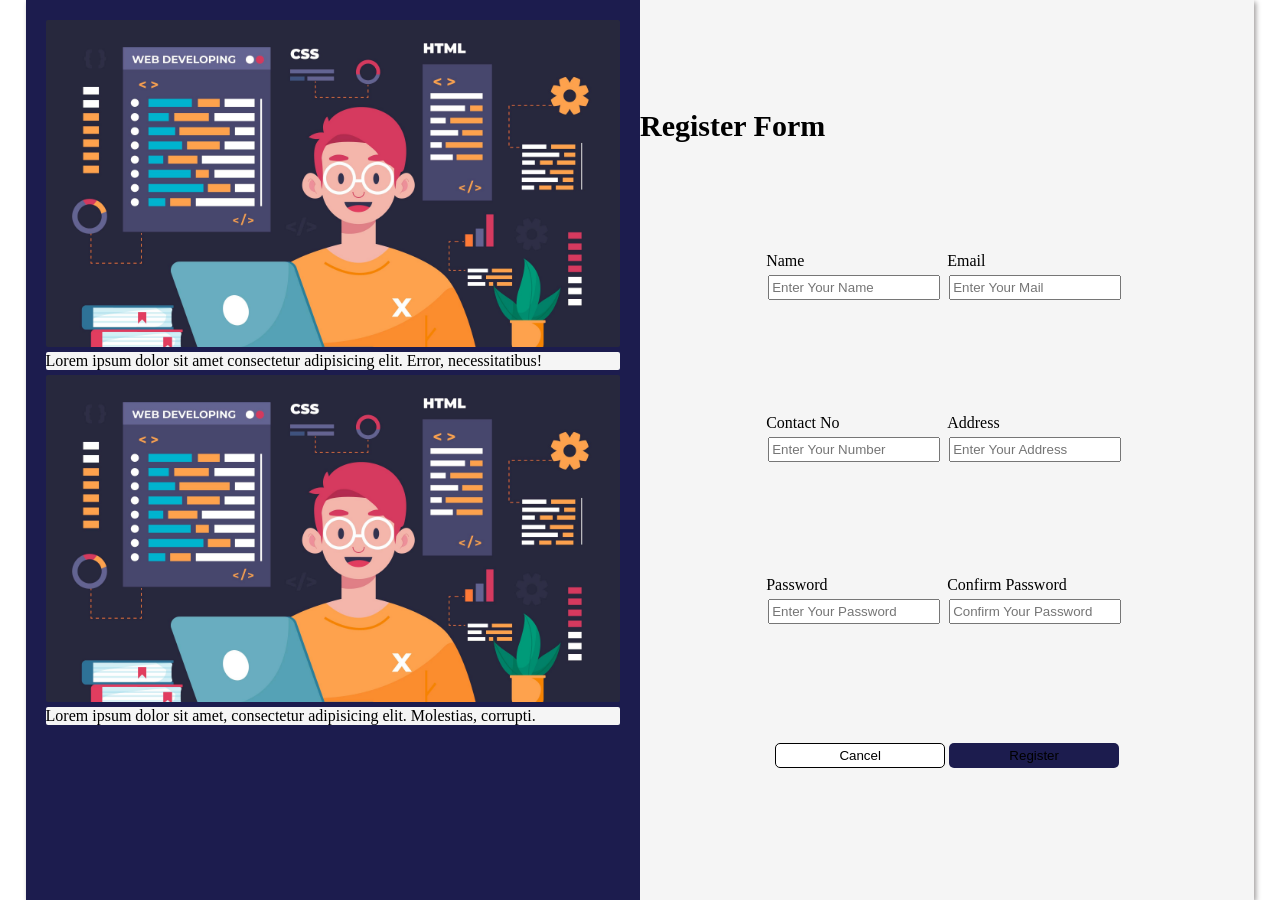
<file: index.html>
<!DOCTYPE html>
<html lang="en">
<head>
    <meta charset="UTF-8">
    <meta name="viewport" content="width=device-width, initial-scale=1.0">
    <title>Register Form</title>
    <link rel="stylesheet" href="style.css">
</head>
<body>
    <div class="container">
        <div class="item" id="item1">
            <div class="imgdiv">
                
            </div>
            <p>Lorem ipsum dolor sit amet consectetur adipisicing elit. Error, necessitatibus!</p>
            <div class="imgdiv">
                
            </div>
            <p>Lorem ipsum dolor sit amet, consectetur adipisicing elit. Molestias, corrupti.  </p>
        </div>
        
        <div class="item" id="item2">
            <h1>Register Form</h1>
           <div class="subdiv">
            <div>
                <span>Name</span>
                 <input type="text" placeholder="Enter Your Name">
               </div>
               <div>
                <span>Email</span> 
                <input type="email" placeholder="Enter Your Mail">
               </div>
           </div>
           <div class="subdiv">
            <div>
                <span>Contact No</span>
                <input type="text" placeholder="Enter Your Number">
               </div>
               <div>
                <span>Address</span>
                <input type="text" placeholder="Enter Your Address">
               </div>
           </div>
           <div class="subdiv">
            <div>
                <span>Password</span>
                <input type="password" placeholder="Enter Your Password">
               </div>
               <div>
                <span>Confirm Password</span>
                <input type="password" placeholder="Confirm Your Password">
               </div>
           </div>
           <div class="subdiv" id="bt1">
            <button class="btn" id="butn1">Cancel</button>
           <button class="btn" id="butn2">Register</button>
           </div>
        </div>
    </div>
</body>
</html>
</file>
<file: style.css>
*{
    box-sizing: border-box;
    margin: 0;
    padding: 0;
}
.container{
    width: 96%;
    height: 100vh;
    /* border: 2px solid orange; */
    margin:auto;
    display: flex;
    background-color:whitesmoke;
    box-shadow: 2px 2px 5px rgb(160, 157, 157);
}

.item{
    width: 50%;
    /* border: 2px solid red; */
    height: 98%;
    /* margin: 2px; */
    
}
#item1{
    padding: 20px;
    height: 100%;
    background-color: rgb(28, 28, 78);
    /* border: 2px solid green; */
}
#item1 p{
    background-color: whitesmoke;
    border-radius: 2px;
    margin: 5px auto;

}
.imgdiv{
    border-radius: 2px;
    background-image: url(./assets/4884785.jpg);
    background-position: center;
    background-repeat: no-repeat;
    background-size: cover;
    width: 100%;
    height: 38%;
    /* border: 2px solid red; */
}
#item2{
    display: flex;
    justify-content: space-evenly;
    flex-direction: column;
}
.subdiv{
    display: flex;
    justify-content:center;
    align-items: center;
    /* text-align: center; */
    /* border: 2px solid blue;     */
}
.subdiv div{
    display: flex;
    flex-direction: column;
}
#item2 h1{
    font-size: 30px;
    margin: 0;
    text-align: start;
}

input{
    height: 25px;
    width: 95%;
    margin: 5px 2px;
    padding: 2px;
}

.btn{
    height: 25px;
    width: 170px;
    margin: 5px 2px;
    padding: 2px;
    border-radius: 5px;
    border: none;
}
#butn1{
    background-color: white;
    border: 1px solid black;
}
#butn2{
    background-color: rgb(28, 28, 78);

}
#butn1:hover{
    background-color: rgb(28, 28, 78) ;
    color: white;
    transition: .3s all ease-in-out;
}
#butn2:hover{
    background-color: transparent ;
    color: black;
    border: 1px solid black;
    transition: .3s all ease-out;
}

@media only screen and (max-width:438px){
    *{
        margin: 0;
        padding: 0;
        box-sizing: border-box;
    }
    #item1{
        display: none;
    }
    #item2{
        width: 100%;
        /* display: flex; */
        /* align-items: center; */
    }
    .subdiv{
        display: flex;
        flex-direction: column;
        align-items: flex-start;
        margin: 0;
    }
    .subdiv div{
        /* display: flex; */
        /* flex-direction: column; */
        margin: 0;
    }
    .btn{
        width:150px;
    }
    #butn1:hover{
        background-color: rgb(28, 28, 78) ;
        color: white;
        transition: .3s all ease-in-out;
    }
    #butn2:hover{
        background-color: transparent ;
        color: black;
        border: 1px solid black;
        transition: .3s all ease-out;
    }
}
@media only screen and (min-width:438px) and (max-width:820px){
    .container{
        display:flex;
        flex-direction:column;
        width: 100%;
        /* border: 2px solid blue; */
    }
    #item1{
        display: none;
    }

    #item2{
        display: flex;
        align-items: center;
        width: 100%;
    }
    .subdiv{
        /* width: 100%; */
        display: flex;
        /* flex-direction: column; */
        align-items: flex-start;
    }
    .subdiv div{
        display: flex;
        flex-direction: column;

    }
    input{
        width: 98%;
    }
    #bt1{
        display: flex;
        /* flex-direction: column; */
    }

    .btn{
        width:200px;      

    }
    #butn1:hover{
        background-color: rgb(28, 28, 78) ;
        color: white;
        transition: .3s all ease-in-out;
    }
    #butn2:hover{
        background-color: transparent ;
        color: black;
        border: 1px solid black;
        transition: .3s all ease-out;
    }

}
</file>
